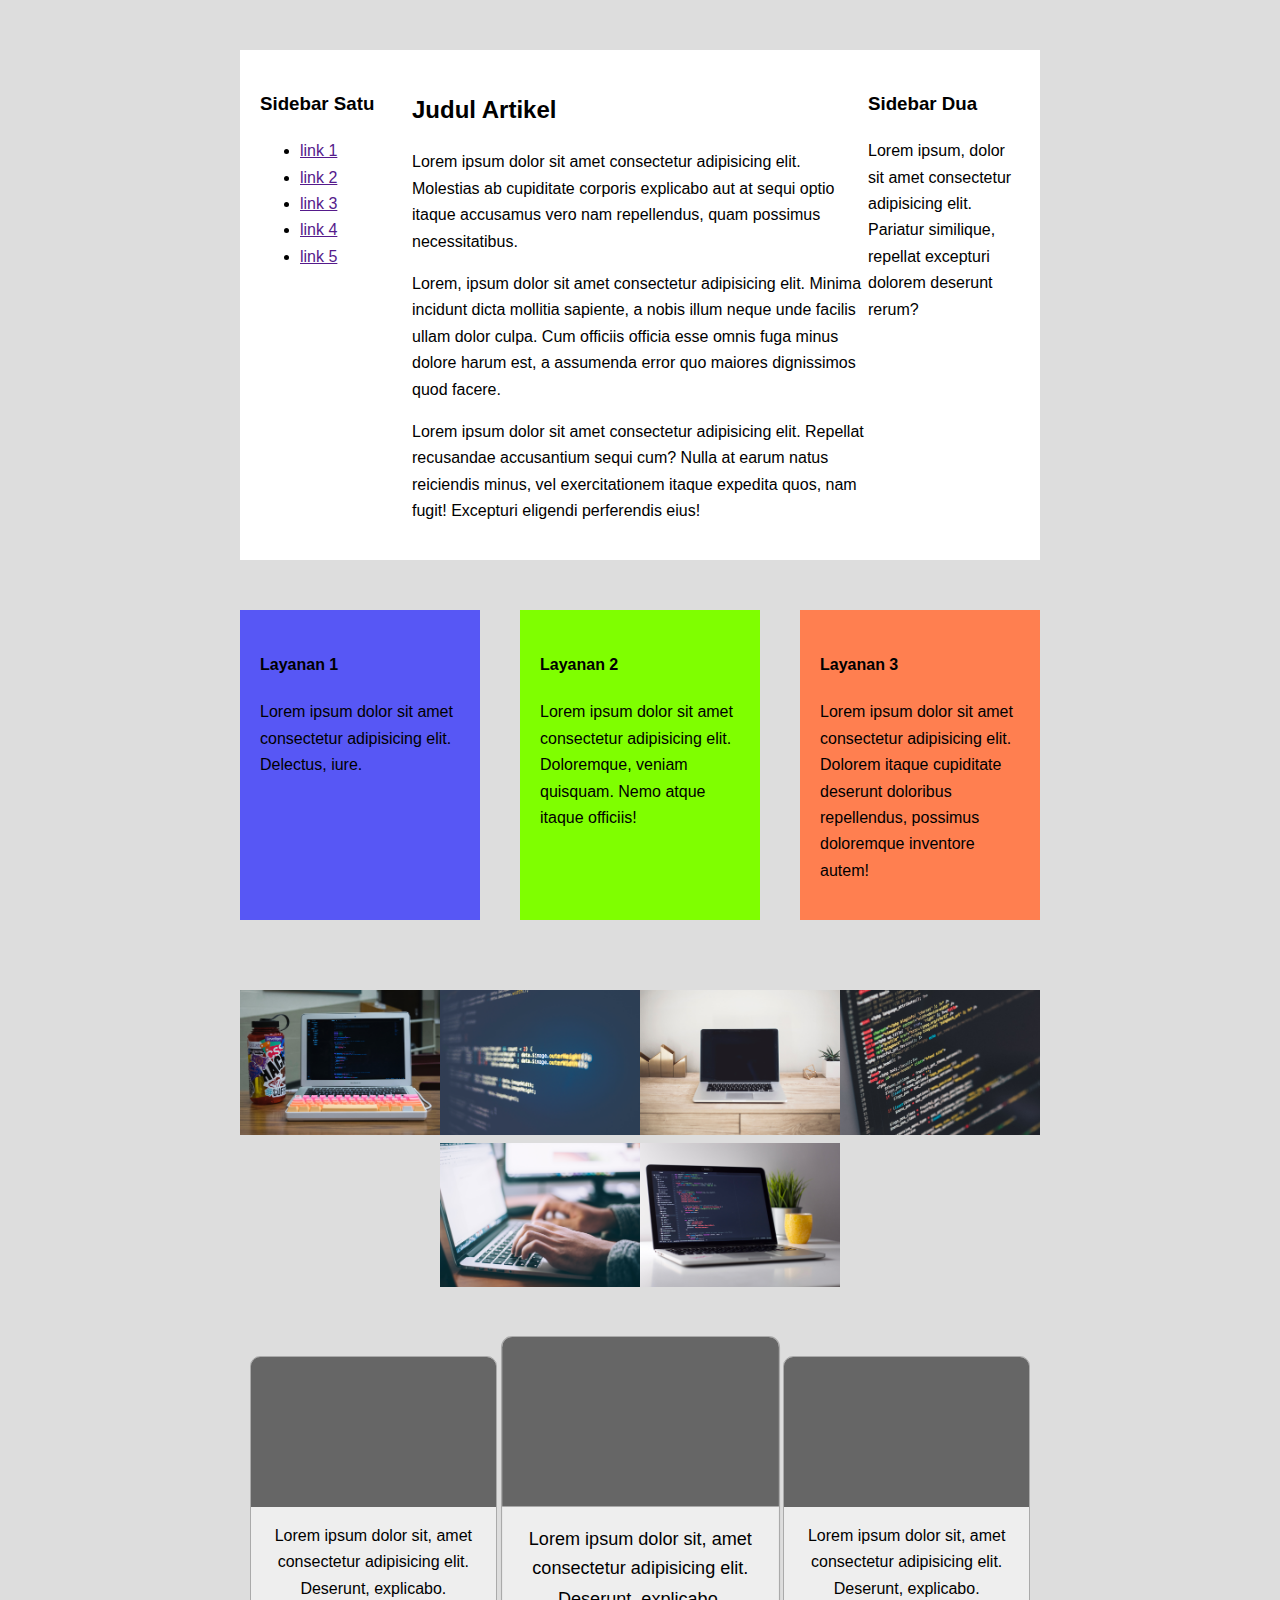
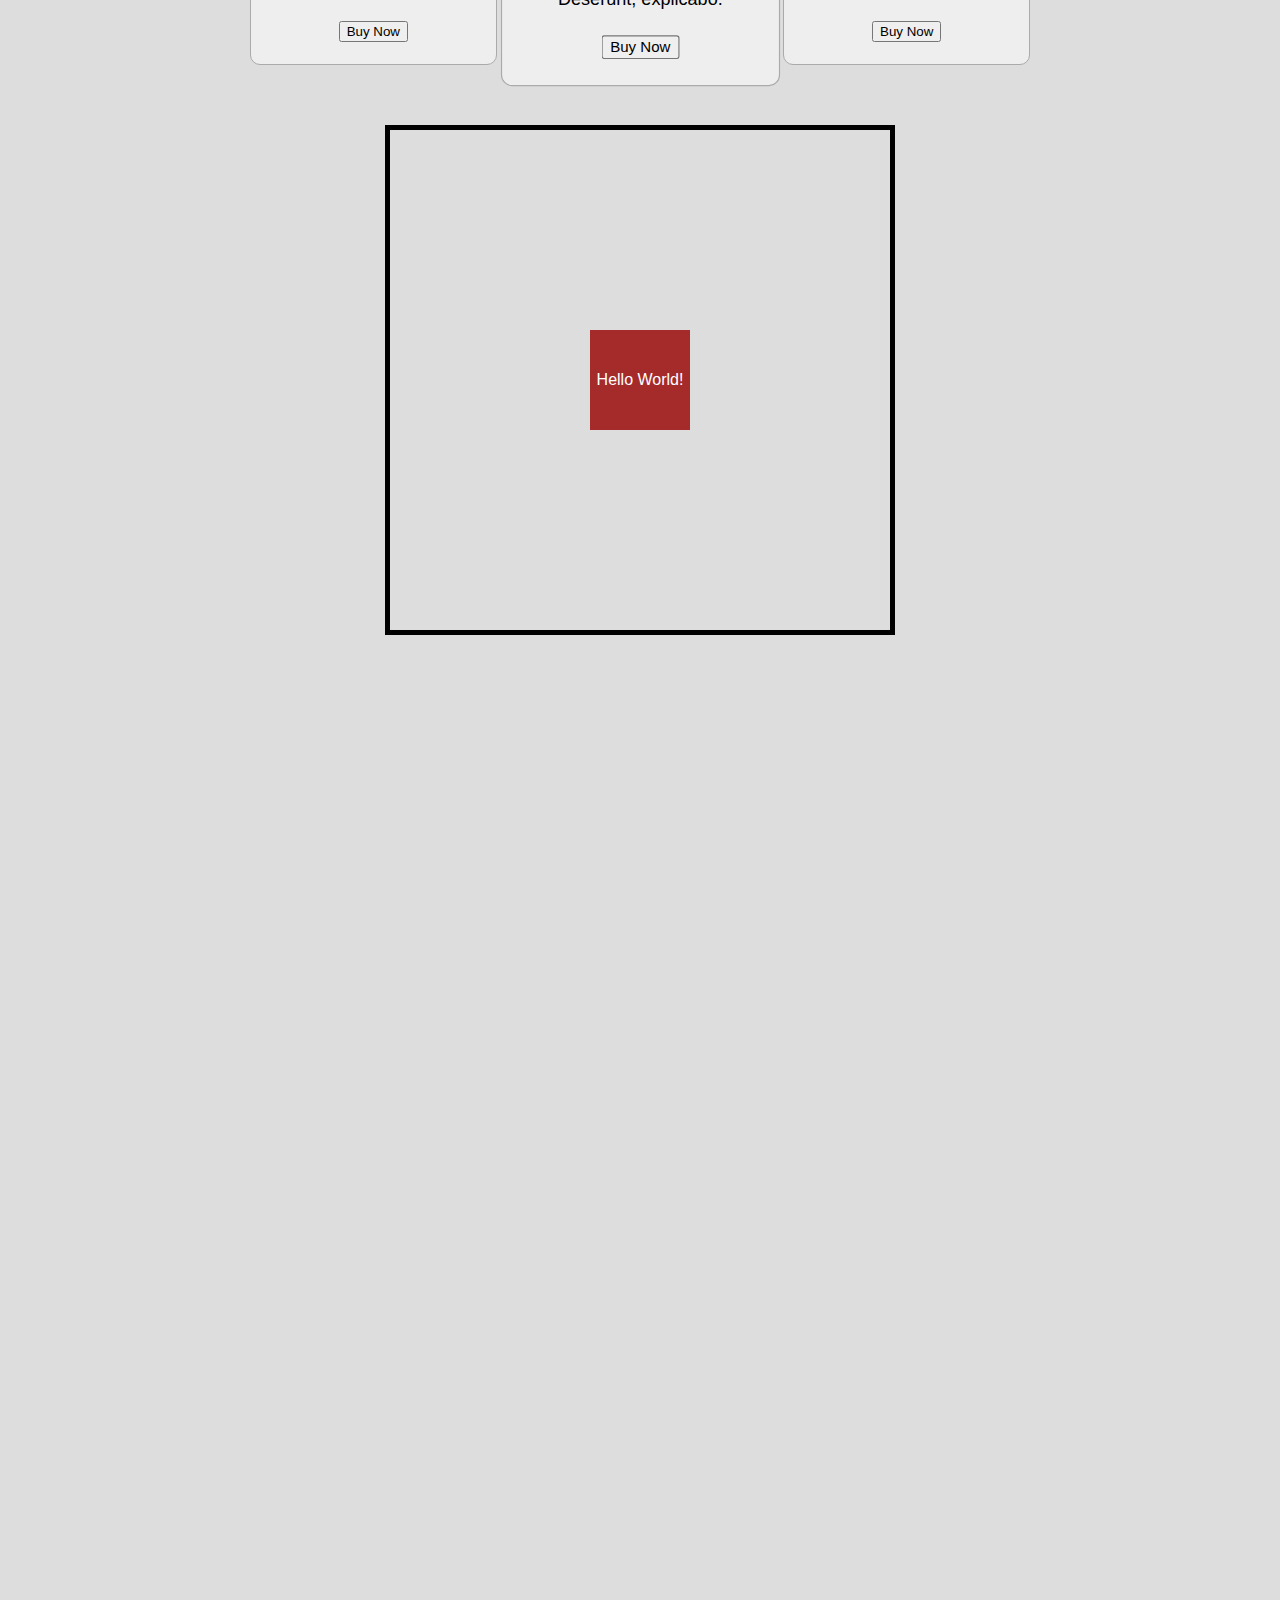
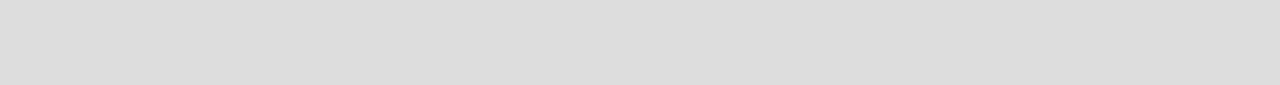
<file: Pertemuan 1/index.html>
<!DOCTYPE html>
<html lang="en">

<head>
  <meta charset="UTF-8">
  <meta http-equiv="X-UA-Compatible" content="IE=edge">
  <meta name="viewport" content="width=device-width, initial-scale=1.0">
  <link rel="stylesheet" href="style.css">
  <title>Latihan Flexbox</title>
</head>

<body>

  <!-- Latihan 1 Kolom -->
  <div class="container-satu">
    <div class="kolom-utama">
      <h2>Judul Artikel</h2>
      <p>Lorem ipsum dolor sit amet consectetur adipisicing elit. Molestias ab cupiditate corporis explicabo aut at
        sequi optio itaque accusamus vero nam repellendus, quam possimus necessitatibus.</p>
      <p>Lorem, ipsum dolor sit amet consectetur adipisicing elit. Minima incidunt dicta mollitia sapiente, a nobis
        illum neque unde facilis ullam dolor culpa. Cum officiis officia esse omnis fuga minus dolore harum est, a
        assumenda error quo maiores dignissimos quod facere.</p>
      <p>Lorem ipsum dolor sit amet consectetur adipisicing elit. Repellat recusandae accusantium sequi cum? Nulla at
        earum natus reiciendis minus, vel exercitationem itaque expedita quos, nam fugit! Excepturi eligendi perferendis
        eius!</p>
    </div>

    <div class="sidebar-satu">
      <h3>Sidebar Satu</h3>
      <ul>
        <li><a href="">link 1</a></li>
        <li><a href="">link 2</a></li>
        <li><a href="">link 3</a></li>
        <li><a href="">link 4</a></li>
        <li><a href="">link 5</a></li>
      </ul>
    </div>

    <div class="sidebar-dua">
      <h3>Sidebar Dua</h3>
      <p>Lorem ipsum, dolor sit amet consectetur adipisicing elit. Pariatur similique, repellat excepturi dolorem
        deserunt rerum?</p>
    </div>
  </div>
  <!-- Akhir Latihan 1 -->



  <!-- Latihan 2 Service -->
  <div class="container-dua">
    <div class="layanan satu">
      <h4>Layanan 1</h4>
      <p>Lorem ipsum dolor sit amet consectetur adipisicing elit. Delectus, iure.</p>
    </div>
    <div class="layanan dua">
      <h4>Layanan 2</h4>
      <p>Lorem ipsum dolor sit amet consectetur adipisicing elit. Doloremque, veniam quisquam. Nemo atque itaque
        officiis!</p>
    </div>
    <div class="layanan tiga">
      <h4>Layanan 3</h4>
      <p>Lorem ipsum dolor sit amet consectetur adipisicing elit. Dolorem itaque cupiditate deserunt doloribus
        repellendus, possimus doloremque inventore autem!</p>
    </div>
  </div>
  <!-- Akhir Latihan 2 -->


  <!-- Latihan 3 Gallery -->
  <div class="container-tiga">
    <div class="thumbnail">
      <img src="img/1.png">
    </div>
    <div class="thumbnail">
      <img src="img/2.png">
    </div>
    <div class="thumbnail">
      <img src="img/3.png">
    </div>
    <div class="thumbnail">
      <img src="img/4.png">
    </div>
    <div class="thumbnail">
      <img src="img/5.png">
    </div>
    <div class="thumbnail">
      <img src="img/6.png">
    </div>
  </div>
  <!-- Akhir Latihan 3 -->

  <!-- Latihan 4 Card -->
  <div class="container-empat">
    <div class="card">
      <div class="header">

      </div>
      <div class="content">
        <p>Lorem ipsum dolor sit, amet consectetur adipisicing elit. Deserunt, explicabo.</p>
        <button>Buy Now</button>
      </div>
    </div>
    <div class="card besar">
      <div class="header">

      </div>
      <div class="content">
        <p>Lorem ipsum dolor sit, amet consectetur adipisicing elit. Deserunt, explicabo.</p>
        <button>Buy Now</button>
      </div>
    </div>
    <div class="card">
      <div class="header">

      </div>
      <div class="content">
        <p>Lorem ipsum dolor sit, amet consectetur adipisicing elit. Deserunt, explicabo.</p>
        <button>Buy Now</button>
      </div>
    </div>
  </div>
  <!-- Akhir Latihan 4 -->


  <!-- Latihan 5 Centering -->
  <div class="container-lima">
    <div class="kotak">
      <span>Hello World!</span>
    </div>
  </div>




</body>

</html>
</file>
<file: Pertemuan 1/style.css>
html, body {
  margin: 0;
  padding: 0;
}

body {
  font-family: Arial, Helvetica, sans-serif;
  background-color: #ddd;
  line-height: 1.65;
  padding-bottom: 1000px;
}


/* Latihan 1 */
.container-satu {
  width: 800px;
  margin: 50px auto;
  background-color: white;
  padding: 20px;
  box-sizing: border-box;
  display: flex;
}

.kolom-utama {
  flex: 3;
  order: 2;
}

.sidebar-satu{
  flex: 1;
  order: 1;
}

.sidebar-dua {
  flex: 1;
  order: 3;
}



/* Latihan 2 */
.container-dua {
  max-width: 800px;
  margin: 50px auto;
}

.layanan {
  padding: 20px;
  box-sizing: border-box;
  margin-bottom: 20px;
}


.layanan.satu {
  background-color: rgb(87, 87, 245);
}

.layanan.dua {
  background-color: chartreuse;
}

.layanan.tiga {
  background-color: coral;
}





/* Latihan 3 */
.container-tiga {
  max-width: 800px;
  margin: 50px auto;
  display: flex;
  flex-wrap: wrap;
  justify-content: center;
}

.thumbnail {
  width: 50%;
}


.thumbnail img {
  width: 100%;
}




/* Latihan 4 */
.container-empat{
  width: 800px;
  margin: 50px auto;
  display: flex;
}

.card {
  border: 1px solid #aaa;
  border-radius: 10px;
  background-color: #eee;
  overflow: hidden;
  margin: 10px;
  flex: 1;
}

.card .header {
  height: 150px;
  background-color: #666;
}

.card .content {
  text-align: center;
  padding-bottom: 20px;
}


.card.besar {
  transform: scale(1.13);
}





/* Latihan 5 */
.container-lima {
  width: 500px;
  height: 500px;
  margin: 50px auto;
  border: 5px solid black;
  display: flex;
}

.kotak {
  width: 100px;
  height: 100px;
  background-color: brown;
  color: white;
  text-align: center;
  margin: auto;
  display: flex;
}

.kotak span {
  margin: auto;
}














/* Responsive */
@media( min-width: 600px ){
  .container-dua{
    display: flex;
    justify-content: space-between;
  }

  .layanan {
    width: 30%;
  }

  .thumbnail {
    width: 25%;
  }
}
</file>
